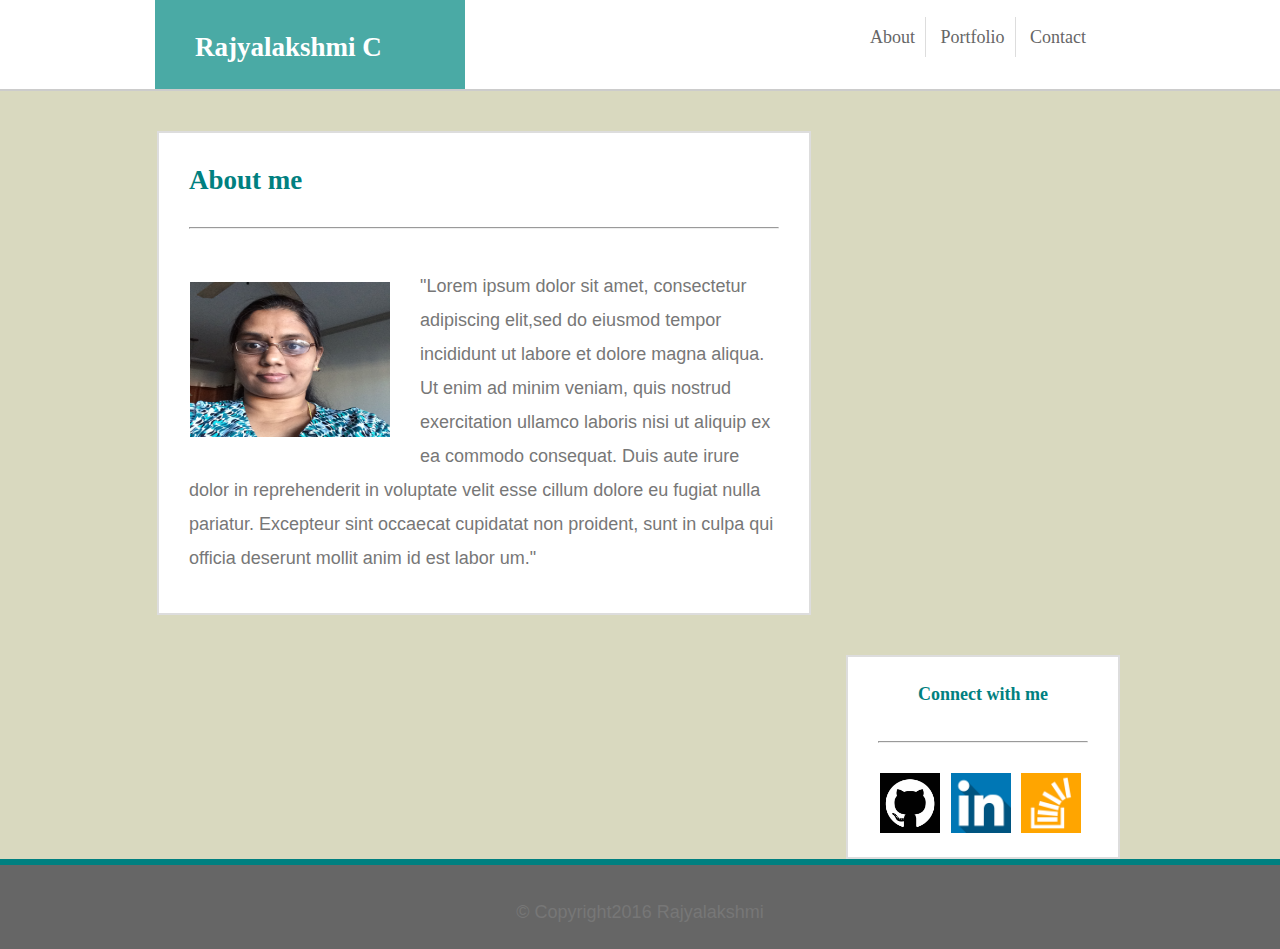
<file: index.html>
<!Doctype html>
<html lang="eng">
	<head>
		<title>portfolio-index page</title>
		<link rel="stylesheet" href="./assets/css/reset.css">
		<link rel="stylesheet" href="./assets/css/style.css">
	</head>

	
<body>
<!-- title and Nav fields are in the Header -->
	<header>
		<h1><p class=name><strong>Rajyalakshmi C</strong></p></h1>
		
		<nav>
		
			<a href="index.html">About</a></li>
			<a href="portfolio.html">Portfolio</a></li>
			<a id="atag" href="contact.html">Contact</a></li>
		
		</nav>
	</header>

	<section class="main">
	<!-- main content section -->
	<div class="box" id="box1">
	
		   <h2><strong>About me</strong></h2>
		   <hr/>

			<figure>
				<img src="assets/images/rajiNew.png" alt="Nature" width="200px" height="155px" id="image">
			</figure>
			<section>
				<p>"Lorem ipsum dolor sit amet, consectetur adipiscing elit,sed do eiusmod tempor incididunt ut labore et dolore magna aliqua. Ut enim ad minim veniam, quis nostrud exercitation ullamco laboris nisi ut aliquip ex ea commodo consequat. Duis aute irure dolor in reprehenderit in voluptate velit esse cillum dolore eu fugiat nulla pariatur. Excepteur sint occaecat cupidatat non proident, sunt in culpa qui officia deserunt mollit anim id est labor um."
				</p>
			</section>

	
	</div>
	<!-- contact info section -->
	<aside class="box" id="box2">
	
		<h3><strong>Connect with me</strong></h3>
		<hr/>
			<figure>
			
				
					<img class="image" src="assets/images/github.png" alt="go to github" width="60px" height="60px" >
				
					<img class="image" src="assets/images/linkedin.png" alt="go to linkedin" width="60px" height="60px" >
				
					<img class="image" src="assets/images/stackoverflow.png" alt="go to stackoverflow" width="60px" height="60px" >
				
			</figure>
			
				
	</aside>
	</section>
	
	<footer>
	<p> &copy Copyright2016 Rajyalakshmi</p>
    </footer>
    
    </body>
    </html>
</file>
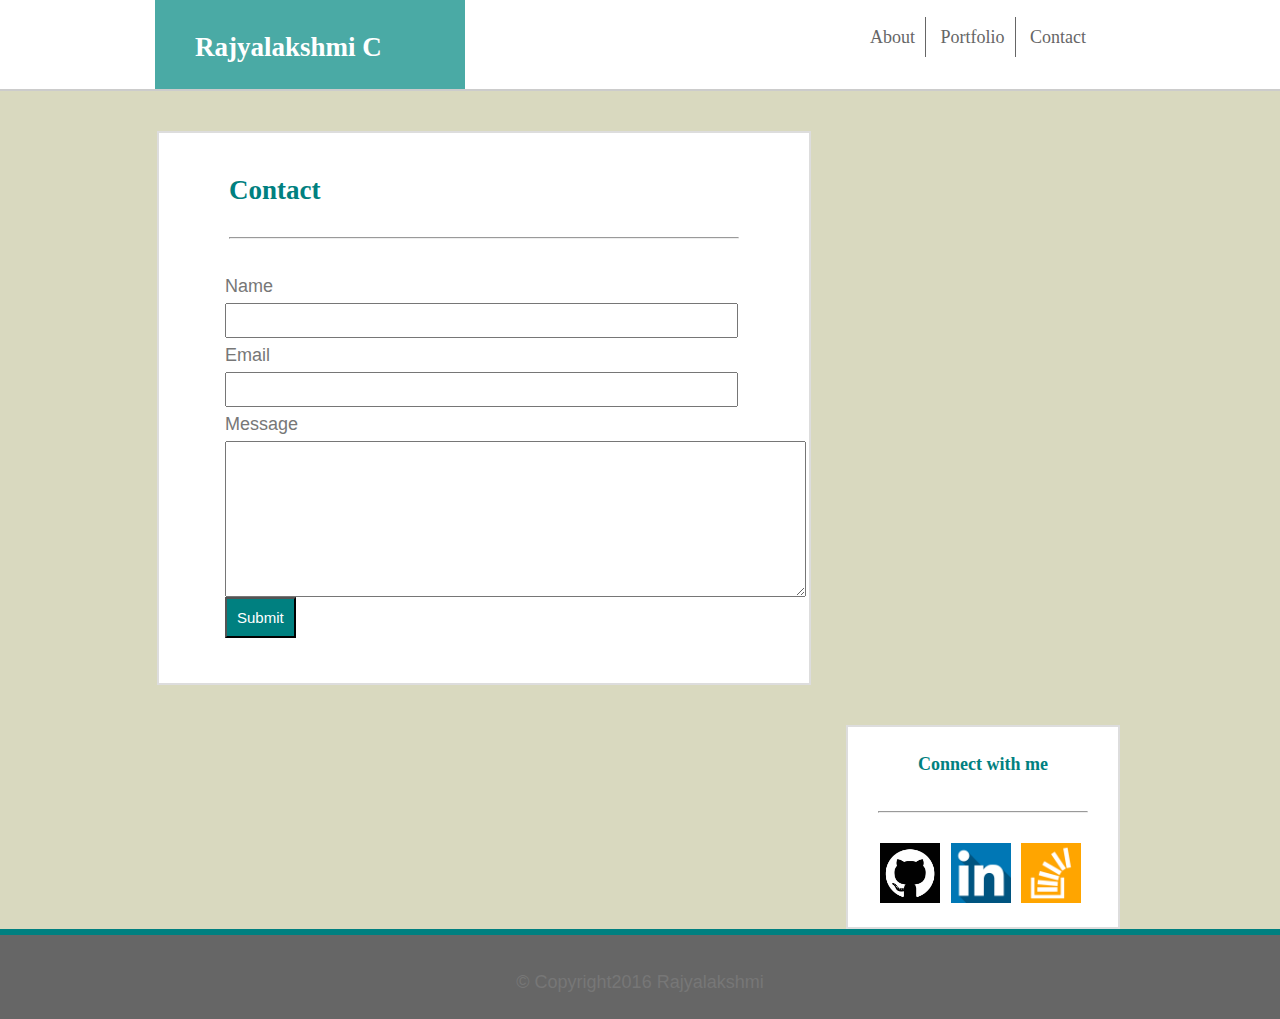
<file: contact.html>
<html lang="eng">
	<title>portfolio page</title>
	<link rel="stylesheet" href="./assets/css/reset.css">
	<link rel="stylesheet" href="./assets/css/style.css">
	<link rel="stylesheet" href="./assets/css/contact.css">
<style>
	
</style>
	
<body>
	<header>
		<h1><p class=name><strong>Rajyalakshmi C</strong></p></h1>
		
		<nav>
			<a href="index.html">About</a>
  			<a href="portfolio.html">Portfolio</a>
  			<a  id="atag" href="contact.html">Contact</a>

		</nav>
	</header>
	<!-- defining form for contact page -->
	<section class="main">
		<div class="box" id="box1">
		<form>
			<h2>Contact</h2>
			<hr>
			<p class="contact">Name</p>
			<input type="text">
			
			<p class="contact">Email</p>
			<input type="email">
			<p class="contact"> Message</p>
			<textarea rows="10" cols="70">
			</textarea>
			<br>
			
			<button type="button">Submit</button>

		</form>
		</div>
	


	<aside class="box" id="box2">

			<h3><strong>Connect with me</strong></h3>
		<hr/>
			<figure>
			
				
					<img class="image" src="assets/images/github.png" alt="go to github" width="60px" height="60px" >
				
					<img class="image" src="assets/images/linkedin.png" alt="go to linkedin" width="60px" height="60px" >
				
					<img class="image" src="assets/images/stackoverflow.png" alt="go to stackoverflow" width="60px" height="60px" >
				
			</figure>
			
				
	</aside>
	</section>
	<footer>
		<p> &copy Copyright2016 Rajyalakshmi</p>
    </footer>
</body>
</html>
</file>
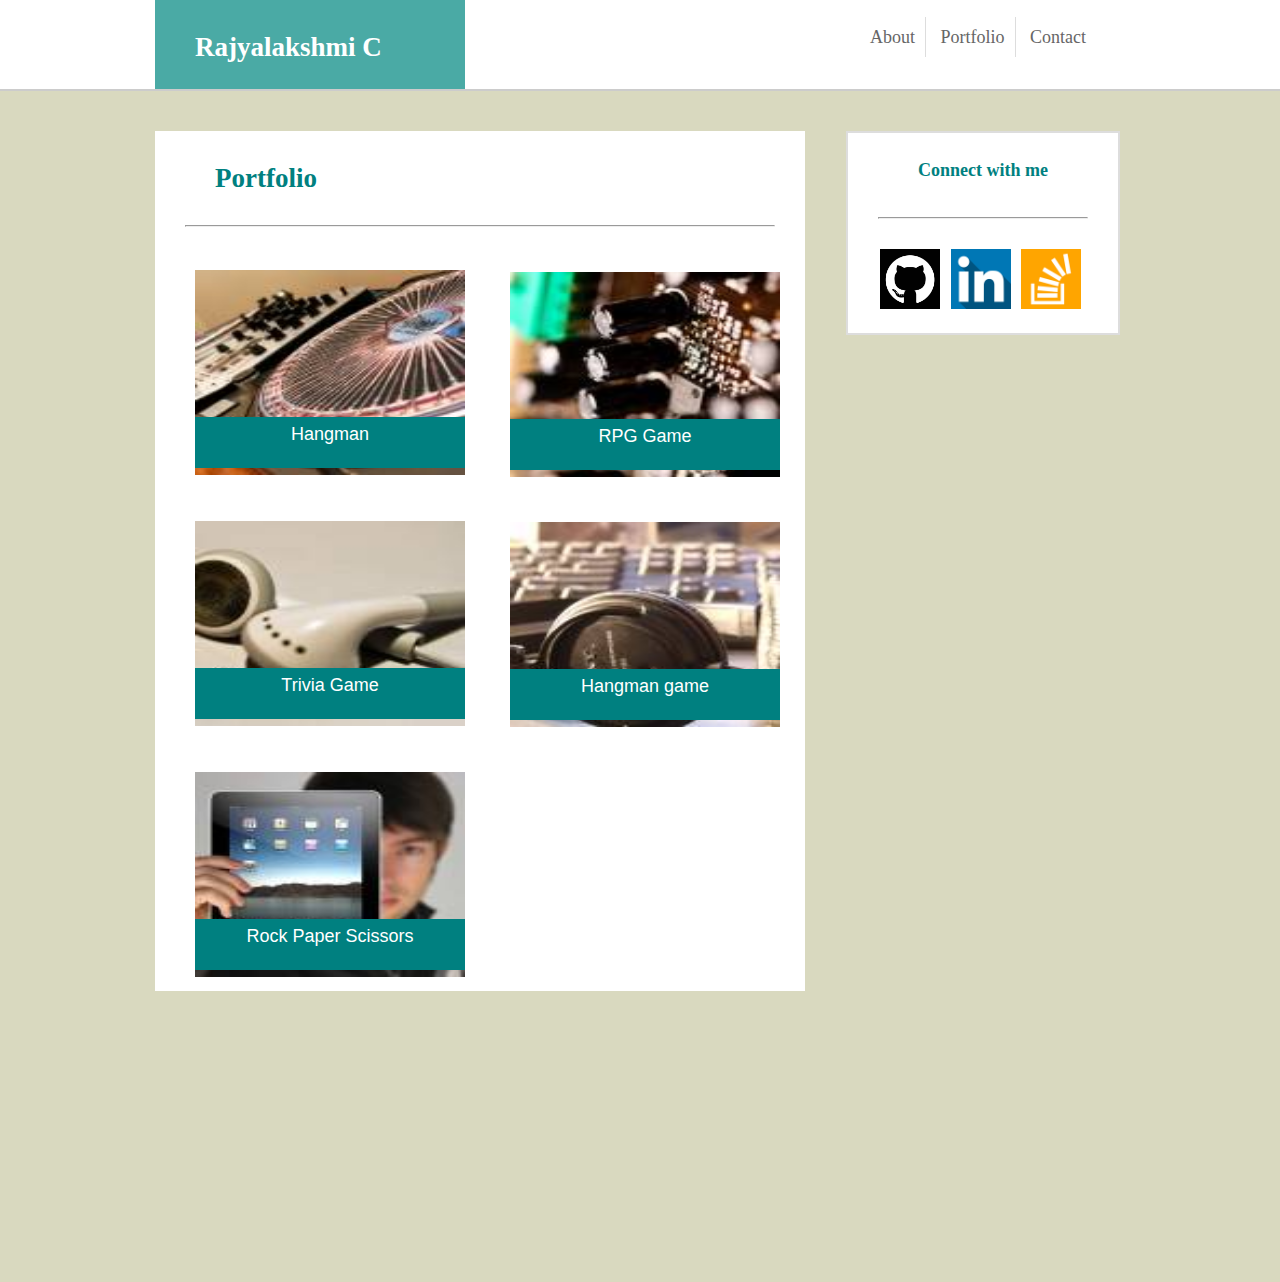
<file: portfolio.html>
<!DOCTYPE html>
<html lang="eng">
	<head>
		<title>portfolio page</title>
		<link rel="stylesheet" href="./assets/css/reset.css">
		<link rel="stylesheet" href="./assets/css/style.css">
		<link rel="stylesheet" href="./assets/css/portfolio.css">
	</head>
	
	<body>
		<header>
			<h1><p class=name><strong>Rajyalakshmi C</strong></p></h1>
		
			<nav>
		
				<a href="index.html">About</a></li>
				<a href="portfolio.html">Portfolio</a></li>
				<a id="atag" href="contact.html">Contact</a></li>
		
			</nav>
		</header>
		<section class="main">
			<div class="portfolio_images">
				<h2><P><strong>Portfolio</strong></p></h2>
				<hr/>
			<div class="boxSet">
				<figure class="boxP box_1">
					<img  src="./assets/images/download_1.jpg" alt="go to github" height="205px" width="270px"> 
						<p class="image_title">Hangman</p>
				</figure>
				<figure class="boxP box_2">
					<img  src="./assets/images/download_2.jpg" alt="go to github" height="205px" width="270px">
					<p class="image_title">RPG Game</p>
				</figure>
				<figure class="boxP box_3">
					<img  src="./assets/images/download_3.jpg" alt="go to github" height="205px" width="270px">
						<p class="image_title">Trivia Game</p>
		  		</figure>
				<figure class="boxP box_4">
					<img  src="./assets/images/download_4.jpg" alt="go to github" height="205px" width="270px">
						<p class="image_title">Hangman game</p>
				</figure>
				<figure class="boxP box_5">
					<img  src="./assets/images/download.jpg" alt="go to github" height="205px" width="270px"> 
						<p class="image_title">Rock Paper Scissors</p>
				</figure>
			</div>
			</div>

	
	<aside class="box" id="box2">
	
		<h3><strong>Connect with me</strong></h3>
		<hr/>
			<figure>
			
				
					<img class="image" src="assets/images/github.png" alt="go to github" width="60px" height="60px" >
				
					<img class="image" src="assets/images/linkedin.png" alt="go to linkedin" width="60px" height="60px" >
				
					<img class="image" src="assets/images/stackoverflow.png" alt="go to stackoverflow" width="60px" height="60px" >
				
			</figure>
		
	</aside>
	</section>	
				
	
	
    
   </body>
</html>
</file>
<file: assets/css/style.css>
body {
	margin: 0;
	padding: 0;
	font-size: 18px;
	line-height: 34px;
	font-family: 'Arial', 'Helvetica Neue', Helvetica, sans-serif;
	color: #777;
	/* width: 960px;  */
	background-color:#d9d9bf;
	
	
}/* to put space in between main header and section */
.main{
	margin-top: 40px;
	
}

/* main header common properties */
header{
 
	/*display:block;*/
	
	background :#ffffff;
	height: 91px;
	border-bottom:2px solid #cccccc;
	box-sizing: border-box;
	font-family: 'Georgia', Times, Times New Roman, serif;

}
/* here we used float:left to place name header on left; */
h1{
	/*display:block; */
	float :left;
	width:300px;
	height:89px;
	margin-left: 155px;
	background: #4aaaa5;
	text-align: left;
	font-weight: bolder ;
	font-size: 150%;
	color:white;


}
nav{
	width:30%;	/*height:89px;*/
	margin-top:20px;
	margin-right:110px; 
	float:right; /* to place nav folder on right */
	background:white;
	text-align: center;


}
a{
		
	border-right: 0.25px solid #dddddd ;
	text-decoration: none; /* to remove underline from a tag */
	color:#666666;
	/* margin: 10px 20px 10px 20px; */
	padding: 10px ;
	
 }
#atag{

    border-right: none; /* to remove border at end of a tag */
	}
/
.box{
	/*display: inline-block;  /* to place box1 and box2 in a same line */
    float:left;
    border-color: #dddddd;
    border-style: solid;
    border-width: 2px;
   	margin :40px;
   	/*width:100%; */
   	overflow: hidden;

	}

#box1{
	
	float:left;
	height:480px;
	width:650px;
	background:white;
	background-color: #ffffff;
	margin-left: 157px;
	margin-right: 40px;
	margin-bottom: 40px;
	border: 2px solid #dddddd;
    display:block;
    

	
	
}


#box2{
	
	float:right; 
	width:270px;
	height:200px;
	background: white;
	text-align: center;
	overflow:hidden;
	border: 2px solid #dddddd;
	display: block;
	margin-right:160px;
	}


footer{
	clear:both;
	display:block;
	height: 90px;
	box-sizing: border-box; 
	background:white;
	background-color: #666666;
	border-top: 6px solid teal;
text-align: center;

}


.box1,#image{
	    	float:left;
	    }

#image,p,hr,h2{
	    	
	    	margin:30px 30px 30px 30px;
	    }
	    #image{
	    	margin-bottom: 3px;
    		margin-left: 1px;
    		margin-top: 23px;
			}
	   
h1,h2,h3{
	font-family: 'Georgia', Times, Times New Roman, serif;
}
h1{
	padding-left:  10px;
}
.image{
	display:inline-block;
	margin-right: 5px;

} 
h2{
	font-weight: bolder ;
	font-size: 150%;
	color:teal;

}
h3{
	font-weight: bold ;
	font-size: 100%;
	color:teal;
	padding-top: 20px;

	
}
figure{
	margin:30px 30px 40px 30px;
}
</file>
<file: assets/css/contact.css>
form{
		margin:40px;

		height:490px;
	}
	input{
		width: 90%;
		height:35px;
	 margin-left: 26px ;
	}
	.contact,textarea,button{
		margin:0px 0px 0px 26px;
		
	}
	#box1{
		height: 550px;
	}
	nav{
		margin-top: 20px;
	}
	a{
		
		border-right: 0.25px solid ;
		padding-right: 10px;
	}
	#atag{

      border-right: none;
	}
	button{
		font-size:15px;
		padding:10px;
		background-color: teal;
		color:white;
		font-weight: small;

	}
</file>
<file: assets/css/portfolio.css>
.portfolio_images , .box{
	display: inline-block; 
    float:left;
}
.portfolio_images{
	width:650px;
	height:860px;
	background-color: white;
	margin-left:155px;
	/*margin-top:5px; */
	margin-right:40px;
}
.boxP{
	width:270px;
	height:205px;
	background-color: pink;
	position:relative;
	margin:0px; 
}
image{
	width:270px;
	height:205px;

}
.boxSet{
	
}
.box_1{
	top:13px;
	left:40px;
	
	
}
.box_2{
	top:-190px;
	left:355px;

}
.box_3{
	top:-146px;
	left:40px;

}
.box_4{
	top:-350px;
	left:355px;

}
.box_5{
	top:-305px;
	left:40px;

}
 
 .image_title{
 	
	background: teal;
	/* 
	background-color: #B2A4A1;
	*/
	    position: absolute;
    left: 0px;
    right: 0px;
    top: 147px;
    height: 25%;
    width:100%;
    margin: 0px;
    color:white;
	
	text-align: center;

}
</file>
